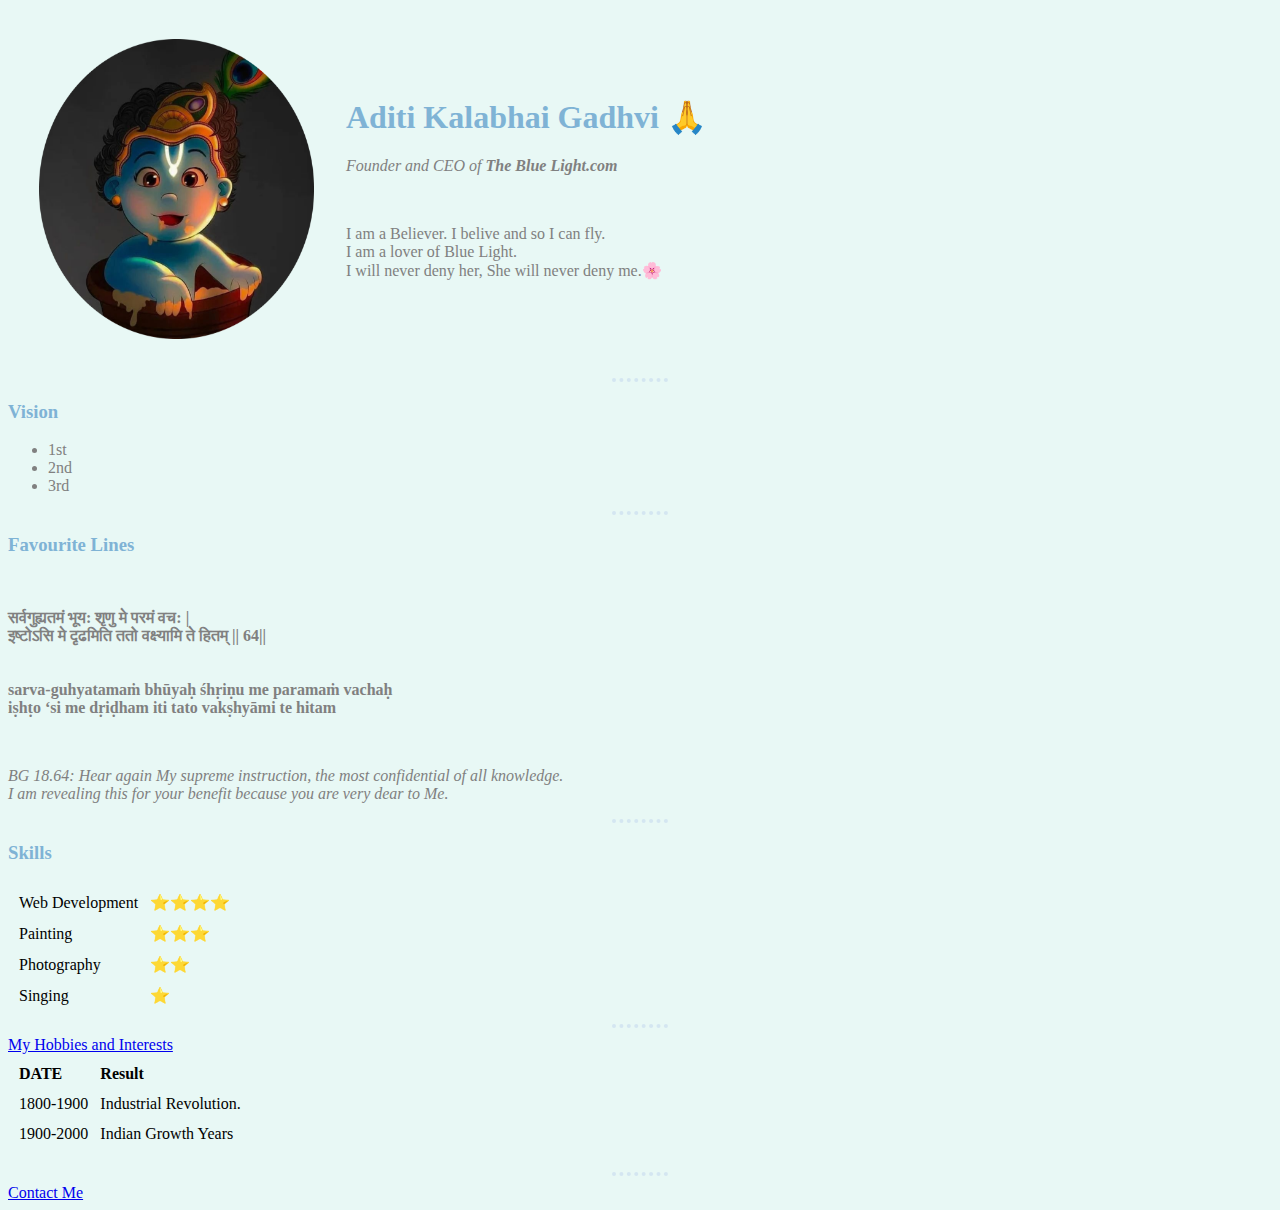
<file: index.html>
<html lang="en" dir="ltr">

<head>
  <meta charset="utf-8">
  <title> 🌸Aditi's Pesonal Site</title>
  <link rel="stylesheet" href="css/styles.css">
</head>
<table cellspacing="30">
  <tr>
    <td><img src="Kishna.png" alt="Aditi's Profile Picture" width="275" height="300"></td>
    <td>
      <h1> Aditi Kalabhai Gadhvi 🙏</h1>

      <p> <em>Founder and CEO of <strong> The Blue Light.com</strong></em></p><br>

      <p>I am a Believer. I belive and so I can fly.<br> I am a lover of Blue Light.<br>I will never deny her, She will never deny me.🌸</p>
    </td>
  </tr>
</table>



<hr>

<h3><strong>Vision</strong></h3>

<ul>
  <li>1st</li>
  <li>2nd</li>
  <li>3rd</li>
</ul>

<hr>

<h3><strong> Favourite Lines</strong></h3>
<br>
<p><strong>सर्वगुह्यतमं भूय: शृणु मे परमं वच: |<br>
    इष्टोऽसि मे दृढमिति ततो वक्ष्यामि ते हितम् || 64||
    <br><br><br>
    sarva-guhyatamaṁ bhūyaḥ śhṛiṇu me paramaṁ vachaḥ <br>
    iṣhṭo ‘si me dṛiḍham iti tato vakṣhyāmi te hitam</strong></p> <br>
<p><em>BG 18.64: Hear again My supreme instruction, the most confidential of all knowledge. <br>I am revealing this for your benefit because you are very dear to Me.</em></p>
<hr>
<h3><strong>Skills</strong></h3>
<table cellspacing="10" >
  <tbody>
    <tr>
      <td>Web Development</td>
      <td>⭐⭐⭐⭐</td>
    </tr>
    <tr>
      <td>Painting</td>
      <td>⭐⭐⭐</td>
    </tr>

    <tr>
      <td>Photography </td>
      <td>⭐⭐</td>

    </tr>
    <tr>
      <td>Singing</td>
      <td>⭐</td>
    </tr>
  </tbody>
</table>
<hr>
<a href="hobbies.html"> My Hobbies and Interests</a>
<br>
<table cellspacing="10">
  <thead>
    <td><strong>DATE</strong></td>
    <td><strong>Result</strong></td>
  </thead>
  <tbody>
    <tr>
      <td>1800-1900</td>
      <td>Industrial Revolution.</td>
    </tr>
    <tr>
      <td>1900-2000</td>
      <td>Indian Growth Years</td>
    </tr>
    <tr>

    </tr>
  </tbody>
</table>
<hr>

<a href="Contact Me.html"> Contact Me</a>

</body>

</html>
</file>
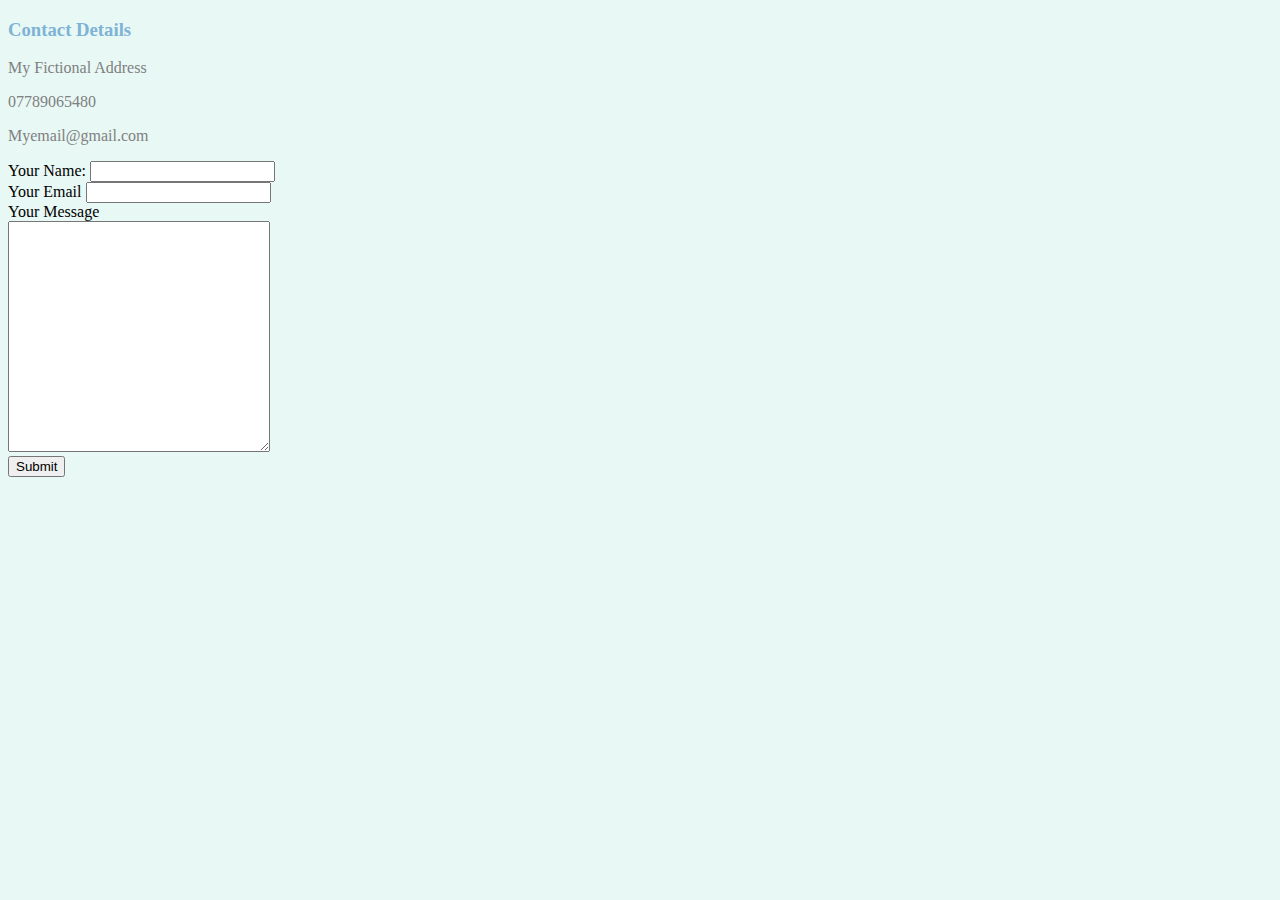
<file: Contact Me.html>
<!DOCTYPE html>
<html lang="en" dir="ltr">
  <head>
    <meta charset="utf-8">
    <title>Contact Me</title>
    <link rel="stylesheet" href="css/styles.css">
  </head>
  <body>
    <h3><strong>Contact Details</strong></h3>
    <p>My Fictional Address</p>
    <p>07789065480</p>
    <p>Myemail@gmail.com</p>
    <form action="mailto:vedicvegan@gmail.com" method="post" enctype="text/plain">
      <label>Your Name:</label>
      <input type="text" name="YourName" value=""><br>
      <label> Your Email</label>
      <input type="email" name="YourEmail"><br>
      <label>Your Message</label><br>
      <textarea name="YourMessage" rows="15" cols="30"></textarea><br>
      <input type="Submit" name="""">
    </form>
  </body>
</html>
</file>
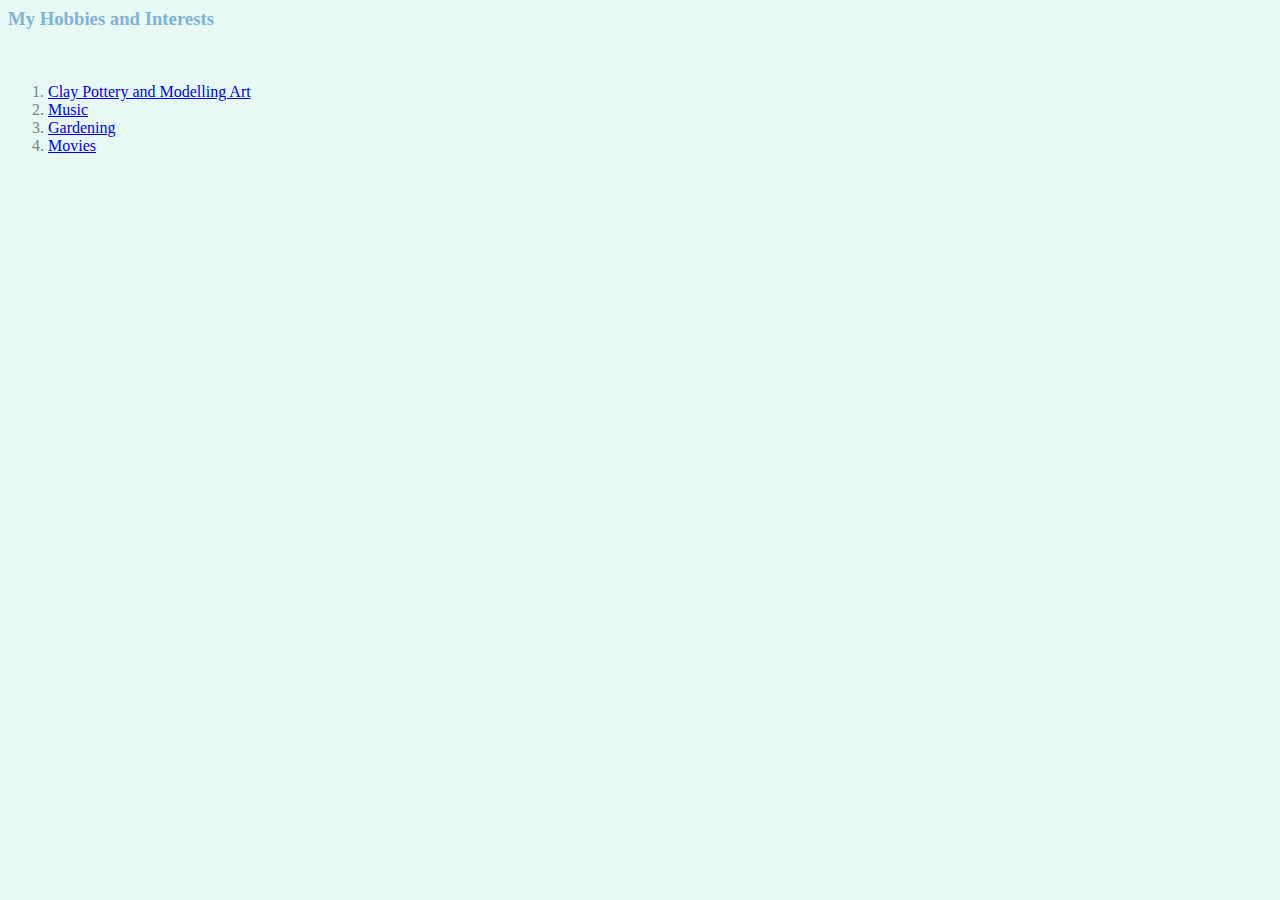
<file: hobbies.html>
<html lang="en" dir="ltr">
  <head>
    <meta charset="utf-8">
    <title>My Hobbies </title>
    <link rel="stylesheet" href="css/styles.css">
  </head>
  <body>
    <h3><strong>My Hobbies and Interests</strong></h3>
    <br>
    <ol>
      <li> <a href="https://en.wikipedia.org/wiki/Pottery"> Clay Pottery and Modelling Art</a> </li>
      <li><a href="https://en.wikipedia.org/wiki/Music">Music</a> </li>
      <li><a href="https://en.wikipedia.org/wiki/Gardening"> Gardening</a> </li>
      <li><a href="https://en.wikipedia.org/wiki/Film">Movies</a> </li>
    </ol>
  </body>
</html>
</file>
<file: css/styles.css>
body {

  background-color: #E8F8F5;
     }
hr {
  background-color: #E8F8F5;
  border-style: dotted none none none;
  border-color: #D4E6F1;
  border-width: 4.9px;
  width: 4.5%;
}
h1 {
  color:#7FB3D5;
}

h3 {
  color:#7FB3D5;
}

p {color: grey}

ul{color: grey}
ol {color: grey}
</file>
